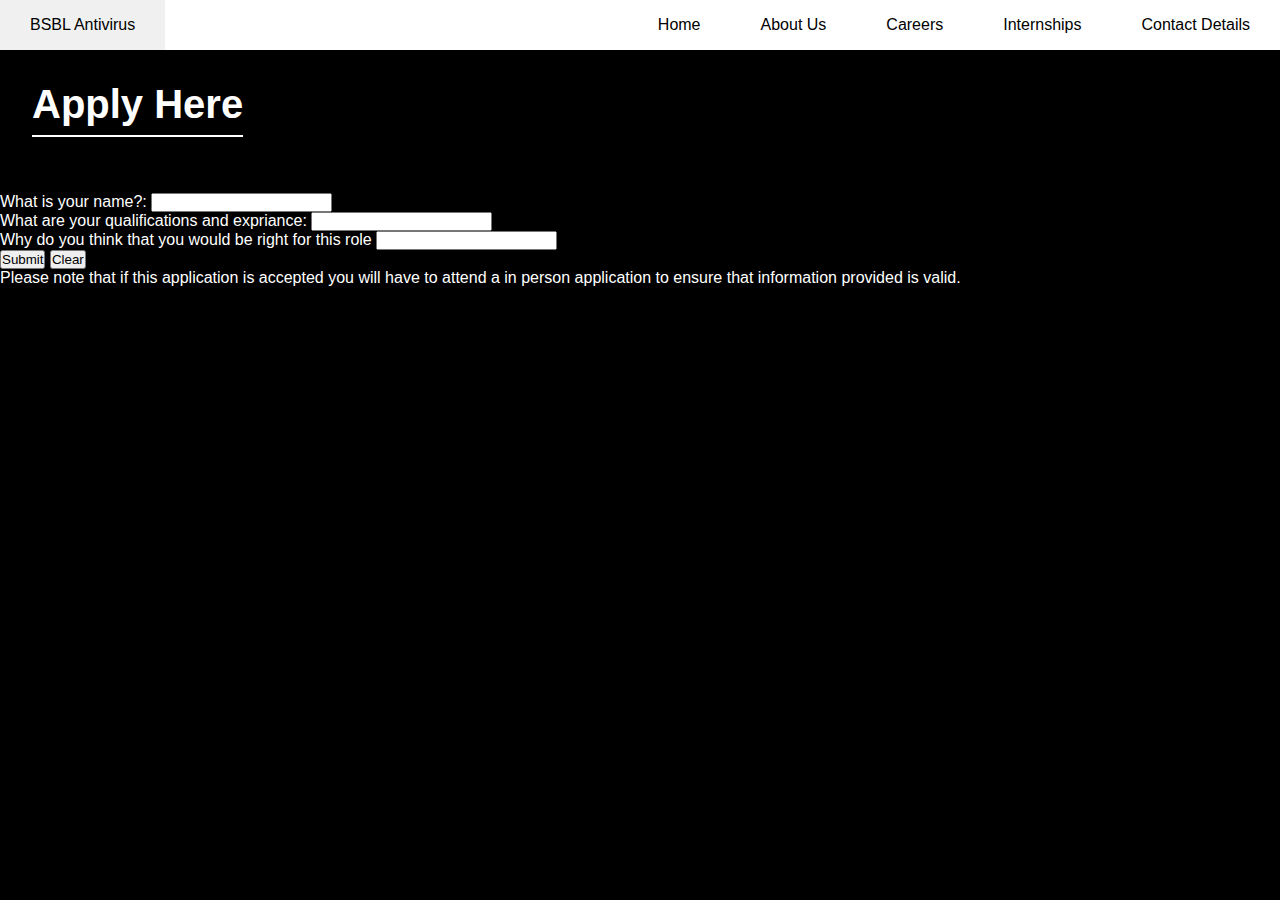
<file: Application.html>
<!DOCTYPE html>
<html lang="en">
<head>
    <meta charset="UTF-8">
    <meta name="viewport" content="width=device-width, initial-scale=1.0">
    <title>Application Form</title>

</head>

<body>
      <link rel="stylesheet" href="styles.css">
  <nav>
     <ul class="sidebar">
        <li onclick=hideSidebar()><a href="#"><svg xmlns="http://www.w3.org/2000/svg" height="26px" viewBox="0 -960 960 960" width="26px" fill="#000000"><path d="m256-200-56-56 224-224-224-224 56-56 224 224 224-224 56 56-224 224 224 224-56 56-224-224-224 224Z"/></svg></a></li>
        <li><a href="./BSBL  antivirus.html">Home</a></li>
        <li><a href="./About us.html">About Us </a></li>
        <li><a href="Careers.html">Careers</a></li>
        <li><a href="Internships.html">Internships</a></li>
        <li><a href="Contact Details.html">Contact Details</a></li>
    </ul>
    <ul>
        <li><a herf="#">BSBL Antivirus</a></li>
        <li class="hideOnMobile"><a href="./BSBL  antivirus.html">Home</a></li>
        <li class="hideOnMobile"><a href="./About us.html">About Us</a></li>
        <li class="hideOnMobile"><a href="./Careers.html">Careers</a></li>
        <li class="hideOnMobile"><a href="Internships.html">Internships</a></li>
        <li class="hideOnMobile"><a href="Contact Details.html">Contact Details</a></li>
        <li class="menu-button" onclick=showSidebar()> <a herf= "#"><svg xmlns="http://www.w3.org/2000/svg" height="26px" viewBox="0 -960 960 960" width="26px" fill="#000000"><path d="M120-240v-80h720v80H120Zm0-200v-80h720v80H120Zm0-200v-80h720v80H120Z"/></svg>

    </ul>
  </nav> 

  <script>
    function showSidebar(){
      const sidebar = document.querySelector('.sidebar')
      sidebar.style.display = 'flex'  
    }
    function hideSidebar(){
       const sidebar = document.querySelector('.sidebar')
      sidebar.style.display = 'none'
    }  
  </script>
  <style>
    body, html {
      margin: 0;
      padding: 0;
      font-family: Arial, sans-serif;
      background-color:#000;
    }
    .overlay-text {
      position: absolute;
      text-align: center;
      font-size: 2rem;
      background: rgba(0, 0, 0, 0.6);
      padding: 1rem 2rem;
      border-radius: 8px;
    }

    .content {
      background-color: #000;
      color: #fff;
      padding: 2rem;
    }

    .content h1 {
      margin-top: 0;
      font-size: 2.5rem;
      margin-bottom: 1.5rem;
      color: #fff;
      border-bottom: 2px solid #fff;
      display: inline-block;
      padding-bottom: 0.5rem;
      text-align: center;
    }
.content p {
      line-height: 1.8;
      max-width: 800px;
      margin: 1rem auto;
      text-align: bottom;
    }
    </style>
 <div class="content p">
<h1> Apply Here </h1>
</div>

  <form action ="/submit">
    <label for = "name"> What is your name?:</label>
    <input type="text" id="name" name="name"><br>
    <label for ="qualifications"> What are your qualifications and expriance:</label>
    <input type="text" id="qualifications" name="qualifications"><br>
    <label for ="Right for the role"> Why do you think that you would be right for this role</label>
    <input type="text" id="Right for the role" name="Right for the Role"><br>
    <button type="submit">Submit</button>
    <button type="reset">Clear</button>
  </form>

  <footer> Please note that if this application is accepted you will have to attend a in person application to ensure that information provided is valid.</footer>
</body>
</html>
</file>
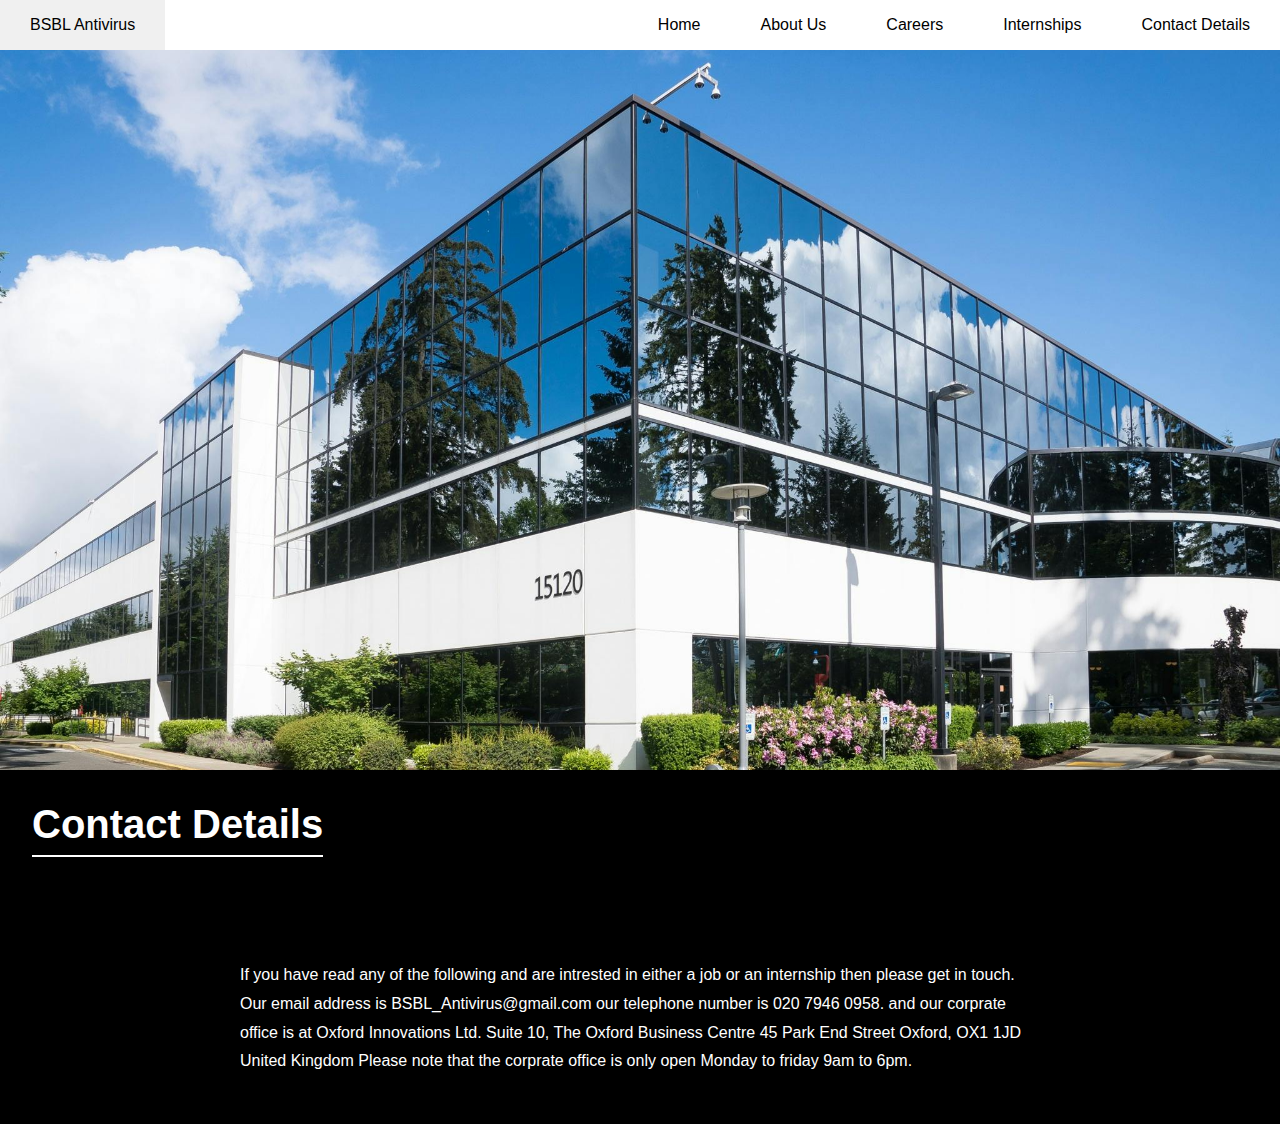
<file: Contact Details.html>
<!DOCTYPE html>    
<html lang="en">
<head>
    <meta charset="UTF-8">
    <meta name="viewport" content="width=device-width, initial-scale=1.0">
    <title>Contact Details </title>
    <link rel="stylesheet" href="styles.css">
</head>
<body>
  <nav>
     <ul class="sidebar">
        <li onclick=hideSidebar()><a href="#"><svg xmlns="http://www.w3.org/2000/svg" height="26px" viewBox="0 -960 960 960" width="26px" fill="#000000"><path d="m256-200-56-56 224-224-224-224 56-56 224 224 224-224 56 56-224 224 224 224-56 56-224-224-224 224Z"/></svg></a></li>
        <li><a href="./BSBL  antivirus.html">Home</a></li>
        <li><a href="./About us.html">About Us </a></li>
        <li><a href="./Careers.html">Careers</a></li>
        <li><a href="Internships.html">Internships</a></li>
        <li><a href="Contact Details.html">Contact Details</a></li>
    </ul>
    <ul>
        <li><a herf="#">BSBL Antivirus</a></li>
        <li class="hideOnMobile"><a href="./BSBL  antivirus.html">Home</a></li>
        <li class="hideOnMobile"><a href="./About us.html">About Us</a></li>
        <li class="hideOnMobile"><a href="./Careers.html">Careers</a></li>
        <li class="hideOnMobile"><a href="Internships.html">Internships</a></li>
        <li class="hideOnMobile"><a href="Contact Details.html">Contact Details</a></li>
        <li class="menu-button" onclick=showSidebar()> <a herf= "#"><svg xmlns="http://www.w3.org/2000/svg" height="26px" viewBox="0 -960 960 960" width="26px" fill="#000000"><path d="M120-240v-80h720v80H120Zm0-200v-80h720v80H120Zm0-200v-80h720v80H120Z"/></svg>

    </ul>
  </nav>  
  <script>
    function showSidebar(){
      const sidebar = document.querySelector('.sidebar')
      sidebar.style.display = 'flex'  
    }
    function hideSidebar(){
       const sidebar = document.querySelector('.sidebar')
      sidebar.style.display = 'none'
    }  
  </script>
  <style>
    body, html {
      margin: 0;
      padding: 0;
      font-family: Arial, sans-serif;
      background-color:#000;
    }

    .content {
      background-color: #000;
      color: #fff;
      padding: 2rem;
    }

    .content h1 {
      margin-top: 0;
      font-size: 2.5rem;
      margin-bottom: 1.5rem;
      color: #fff;
      border-bottom: 2px solid #fff;
      display: inline-block;
      padding-bottom: 0.5rem;
      text-align: center;
    }
.content p {
      line-height: 1.8;
      max-width: 800px;
      margin: 1rem auto;
      text-align:bottom;
    }
     .hero-image {
      position: relative;
      width: 100%;
      height: 80vh;
      background-image: url("Headquaters2.jpg");
      background-size: cover;
      background-position: center;
      display: flex;
      align-items: center;
      justify-content: center;
      color: white;
    }

</style>
<div class="hero-image"></div>

  <div class="content">
    <h1> Contact Details</h1>

    </div>


    <div class="content p">
    <p> If you have read any of the following and are intrested in either a job or an internship then please get in touch. Our email address is BSBL_Antivirus@gmail.com  our telephone number is 020 7946 0958. and our corprate office is at Oxford Innovations Ltd.
Suite 10, The Oxford Business Centre
45 Park End Street
Oxford, OX1 1JD
United Kingdom Please note that the corprate office is only open Monday to friday 9am to 6pm. </p>
</body>
</html>
</file>
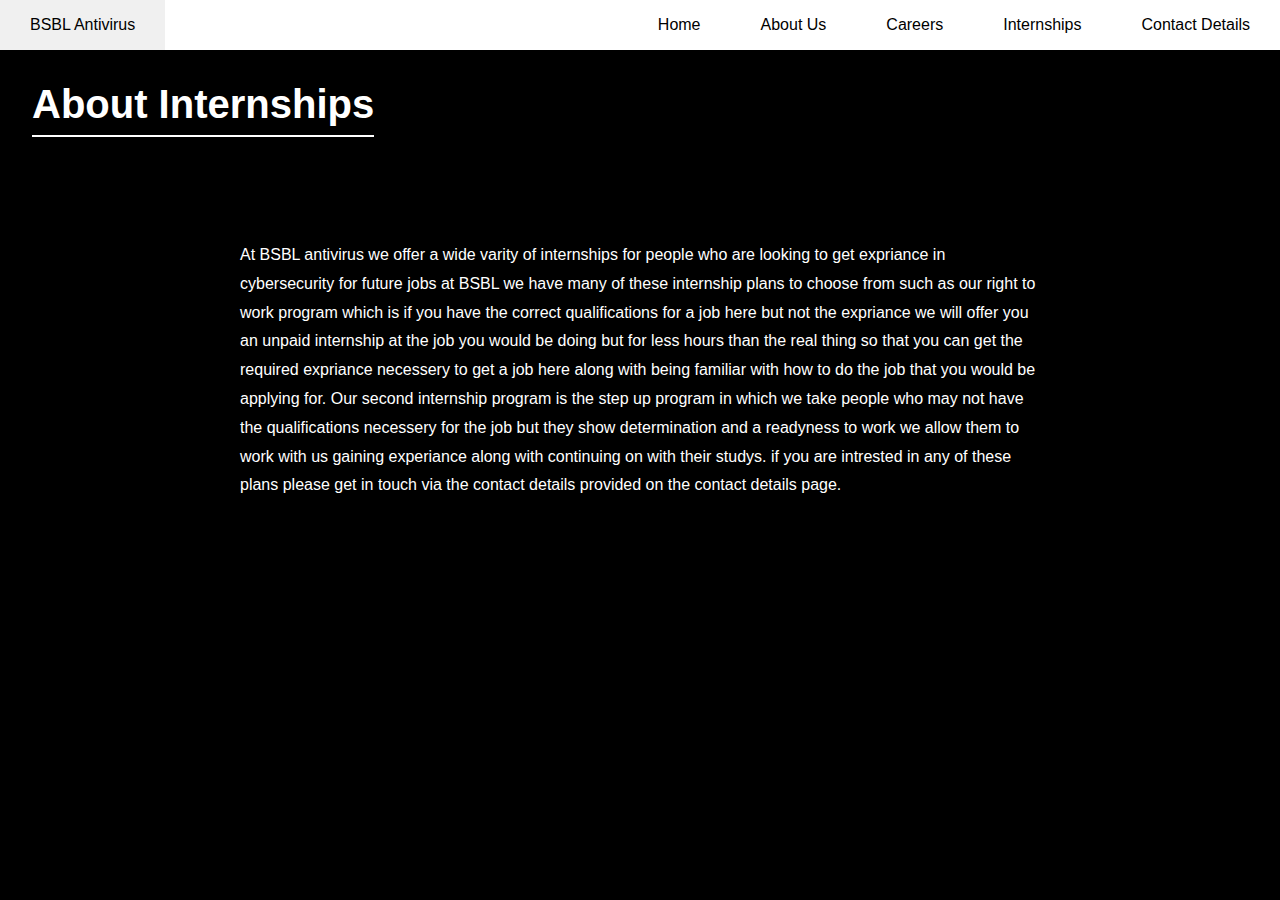
<file: Internships.html>
<!DOCTYPE html>    
<html lang="en">
<head>
    <meta charset="UTF-8">
    <meta name="viewport" content="width=device-width, initial-scale=1.0">
    <title> Internships</title>
    <link rel="stylesheet" href="styles.css">
</head>
<body>
  <nav>
     <ul class="sidebar">
        <li onclick=hideSidebar()><a href="#"><svg xmlns="http://www.w3.org/2000/svg" height="26px" viewBox="0 -960 960 960" width="26px" fill="#000000"><path d="m256-200-56-56 224-224-224-224 56-56 224 224 224-224 56 56-224 224 224 224-56 56-224-224-224 224Z"/></svg></a></li>
        <li><a href="./BSBL  antivirus.html">Home</a></li>
        <li><a href="./About us.html">About Us </a></li>
        <li><a href="./Careers.html">Careers</a></li>
        <li><a href="Internships.html">Internships</a></li>
        <li><a href="Contact Details.html">Contact Details</a></li>
    </ul>
    <ul>
        <li><a herf="#">BSBL Antivirus</a></li>
        <li class="hideOnMobile"><a href="./BSBL  antivirus.html">Home</a></li>
        <li class="hideOnMobile"><a href="./About us.html">About Us</a></li>
        <li class="hideOnMobile"><a href="./Careers.html">Careers</a></li>
        <li class="hideOnMobile"><a href="Internships.html">Internships</a></li>
        <li class="hideOnMobile"><a href="Contact Details.html">Contact Details</a></li>
        <li class="menu-button" onclick=showSidebar()> <a herf= "#"><svg xmlns="http://www.w3.org/2000/svg" height="26px" viewBox="0 -960 960 960" width="26px" fill="#000000"><path d="M120-240v-80h720v80H120Zm0-200v-80h720v80H120Zm0-200v-80h720v80H120Z"/></svg>

    </ul>
  </nav>  
  <script>
    function showSidebar(){
      const sidebar = document.querySelector('.sidebar')
      sidebar.style.display = 'flex'  
    }
    function hideSidebar(){
       const sidebar = document.querySelector('.sidebar')
      sidebar.style.display = 'none'
    }  
  </script>
  <style>
    body, html {
      margin: 0;
      padding: 0;
      font-family: Arial, sans-serif;
      background-color:#000;
    }

 
    .overlay-text {
      position: absolute;
      text-align: center;
      font-size: 2rem;
      background: rgba(0, 0, 0, 0.6);
      padding: 1rem 2rem;
      border-radius: 8px;
    }

    .content {
      background-color: #000;
      color: #fff;
      padding: 2rem;
    }

    .content h1 {
      margin-top: 0;
      font-size: 2.5rem;
      margin-bottom: 1.5rem;
      color: #fff;
      border-bottom: 2px solid #fff;
      display: inline-block;
      padding-bottom: 0.5rem;
      text-align: center;
    }
.content p {
      line-height: 1.8;
      max-width: 800px;
      margin: 1rem auto;
      text-align:bottom;
    }
    </style>
  <div class="content">
    <h1> About Internships </h1>
    </div>

    <div class="content p">
      <p> At BSBL antivirus we offer a wide varity of internships for people who are looking to get expriance in cybersecurity for future jobs at BSBL we have many of these internship plans to choose from such as our right to work program which is if you have the correct qualifications for a job here but not the expriance we will offer you an unpaid internship at the job you would be doing but for less hours than the real thing so that you can get the required expriance necessery to get a job here along with being familiar with how to do the job that you would be applying for. Our second internship  program is the step up program in which we take people who may not have the qualifications necessery for the job but they show determination and a readyness to work we allow them to work with us gaining experiance along with continuing  on with their studys. if you are intrested in any of these plans please get in touch via the contact details provided on the contact details page. </p>
    

    
</html>
</file>
<file: styles.css>
*{
    margin: 0;
    padding: 0;
}
body{
    color: white;
      font-family: Arial, sans-serif;
}

nav{
    background-color:white ;
    box-shadow: 3px 3px 5px rgba(0,0,0,0.1) ;
}
nav ul{
    width: 100%;
    list-style: none;
    display: flex;
    justify-content: flex-end;
    align-items: center;
}
nav li{
    height: 50px;
}
nav a{
    height: 100%;
    padding: 0 30px;
    text-decoration: none;
    display:  flex;
    align-items: center;
    color: black;
}
nav a:hover{
    background-color: #f0f0f0;
}
nav li:first-child{
    margin-right: auto;
}
.sidebar{
    position: fixed;
    top: 0;
    right: 0;
    height: 100vh;
    width: 250px;
    z-index: 999;
    background-color:rgba(255,255,255,0.2);
    backdrop-filter: blur(10px);
    box-shadow: -10px 0 10px rgba(0,0,0,0.1);
    display: none;
    flex-direction: column;
    align-items: flex-start;
    justify-content: flex-start;
}
.sidebar li{
    width: 100%;
}
.menu-button{
    display: none;
}
.sidebar a{
    width: 100%;
}
@media(max-width: 800px){
    .hideOnMobile{
        display: none;
    }
    .menu-button{
        display: block;
    }
}
@media(max-width: 400px){
    .sidebar{
        width:100%;
    }  
}
.button {
  background-color: gray;
  border: none;
  color: black;
  padding: 15px 24px;
  text-align: center;
  text-decoration: none;
  display: inline-block;
  font-size: 16px;
  border-radius: 8px;
}
</file>
